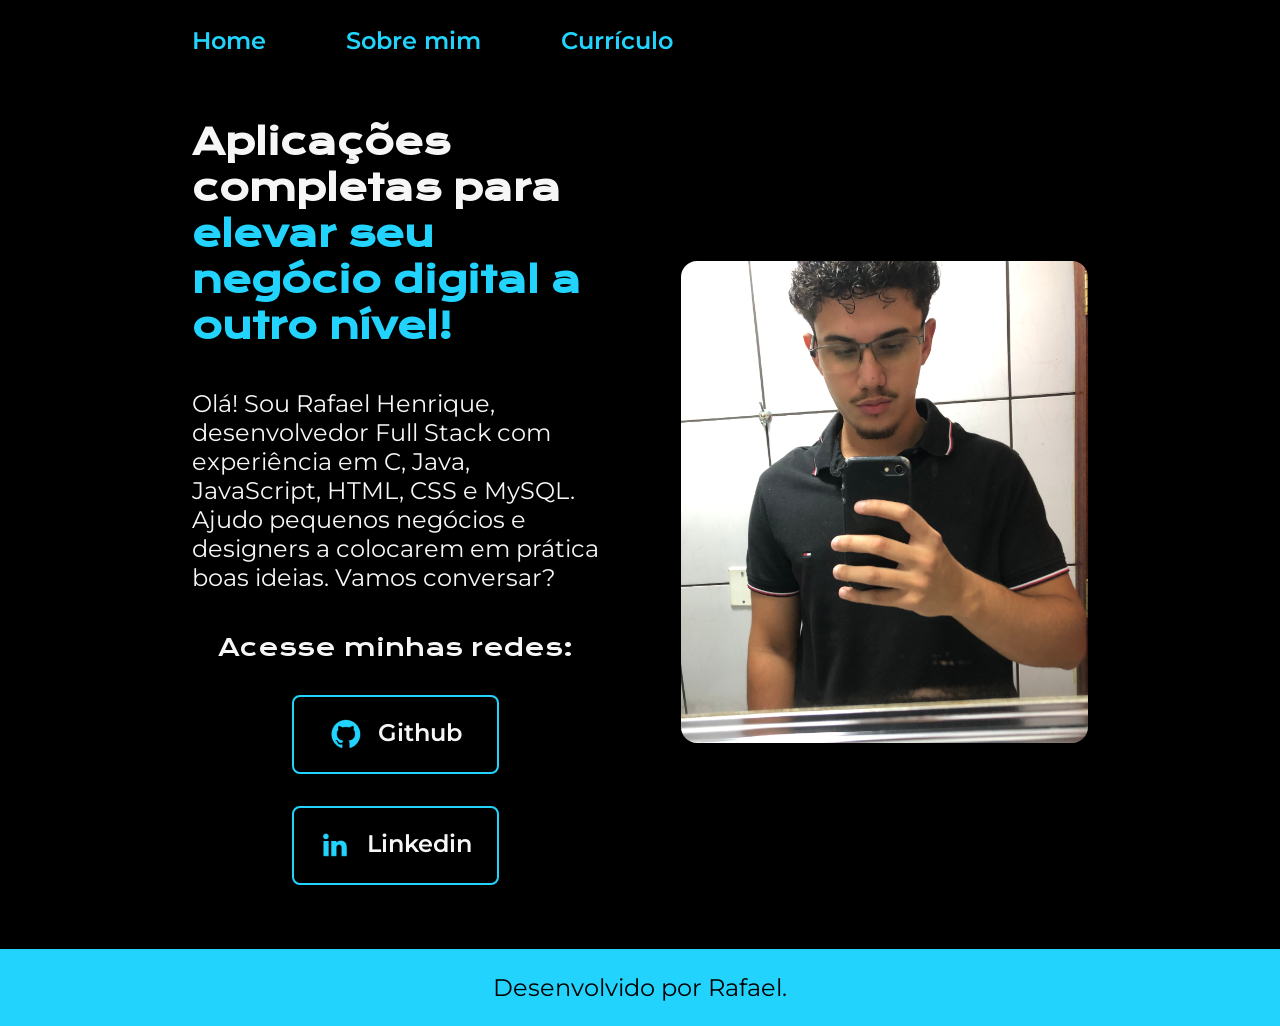
<file: index.html>
<!DOCTYPE html>
<html lang="pt-br">
<head>
    <meta charset="UTF-8">
    <meta http-equiv="X-UA-Compatible" content="IE=edge">
    <meta name="viewport" content="width=device-width, initial-scale=1.0">
    <title>Portfólio</title>
    <link rel="stylesheet" href="./styles/style.css">
</head>
<body>
    <header class="cabecalho">
        <nav class="cabecalho__menu">
            <a class="cabecalho__menu__link" href="index.html">Home</a>
            <a class="cabecalho__menu__link" href="about.html">Sobre mim</a>
            <a class="cabecalho__menu__link" href="curriculo.html">Currículo</a>
        </nav>
    </header>
    <main class="apresentacao">
        <section class="apresentacao__conteudo">
            <h1 class="apresentacao__conteudo__titulo">Aplicações completas para <strong class="titulo-destaque">elevar seu negócio digital a outro nível!</strong></h1>
            <p class="apresentacao__conteudo__texto">Olá! Sou Rafael Henrique, desenvolvedor Full Stack com experiência em C, Java, JavaScript, HTML, CSS e MySQL. Ajudo pequenos negócios e designers a colocarem em prática boas ideias. Vamos conversar?</p>
            <div class="apresentacao__links">
                <h2 class="apresentacao__links__subtitulo">Acesse minhas redes:</h2>
                <a class="apresentacao__links__navegacao" href="https://github.com/Rafael-Henrique07" target="_blank">
                    <img src="assests/Logo Github.png" alt="Logo Github">
                    Github
                </a>
                <a class="apresentacao__links__navegacao" href="https://www.linkedin.com/in/rafael-henrique-de-oliveira-da-silva/" target="_blank">
                    <img src="./assests/Logo linkedin.png" alt="Logo Linkedin">
                    Linkedin
                </a>
            </div>
        </section>
        <img class ="apresentacao__foto" src="assests/foto-perfil.jpg" alt="Foto Rafael Henrique">
    </main>
    <footer class="rodape">
        <p>Desenvolvido por Rafael.</p>
    </footer>
</body>
</html>
</file>
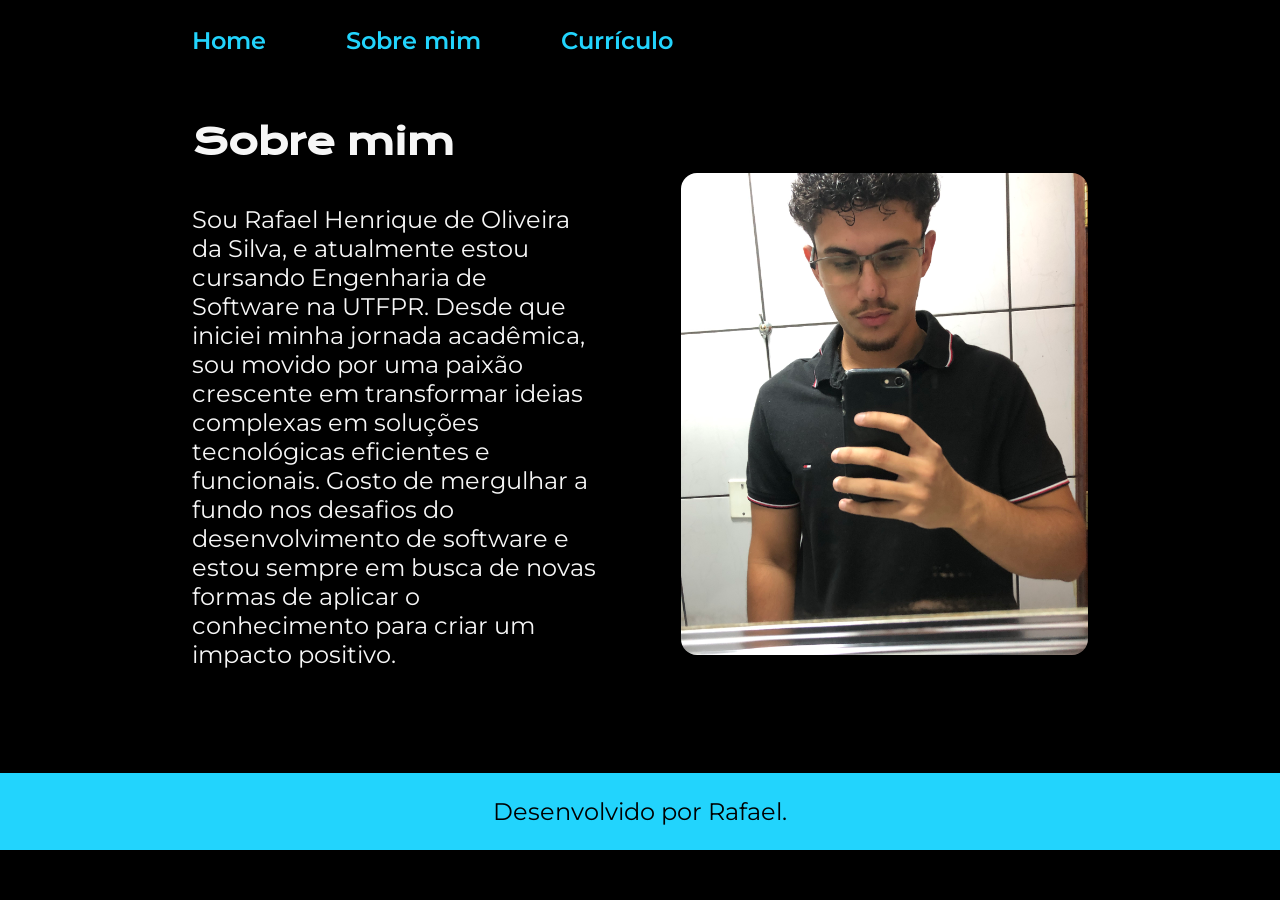
<file: about.html>
<!DOCTYPE html>
<html lang="pt-br">
<head>
    <meta charset="UTF-8">
    <meta name="viewport" content="width=device-width, initial-scale=1.0">
    <title>Sobre mim</title>
    <link rel="stylesheet" href="./styles/style.css">
</head>
<body>
    <header class="cabecalho">
        <nav class="cabecalho__menu">
            <a class="cabecalho__menu__link" href="index.html">Home</a>
            <a class="cabecalho__menu__link" href="about.html">Sobre mim</a>
            <a class="cabecalho__menu__link" href="curriculo.html">Currículo</a>
        </nav>
    </header>

    <main class="apresentacao">
        <section class="apresentacao__conteudo">
            <h1 class="apresentacao__conteudo__titulo">Sobre mim</h1>
            <p class="apresentacao__conteudo__texto">Sou Rafael Henrique de Oliveira da Silva, e atualmente estou cursando Engenharia de Software na UTFPR. Desde que iniciei minha jornada acadêmica, sou movido por uma paixão crescente em transformar ideias complexas em soluções tecnológicas eficientes e funcionais. Gosto de mergulhar a fundo nos desafios do desenvolvimento de software e estou sempre em busca de novas formas de aplicar o conhecimento para criar um impacto positivo.</p>
            <p class="apresentacao__conteudo__texto"></p>
        </section>
        <img class= "apresentacao__foto" src="assests/foto-perfil.jpg" alt="Foto Rafael Henrique">
    </main>
    
    <footer class="rodape">
        <p>Desenvolvido por Rafael.</p>
    </footer>
</body>
</html>
</file>
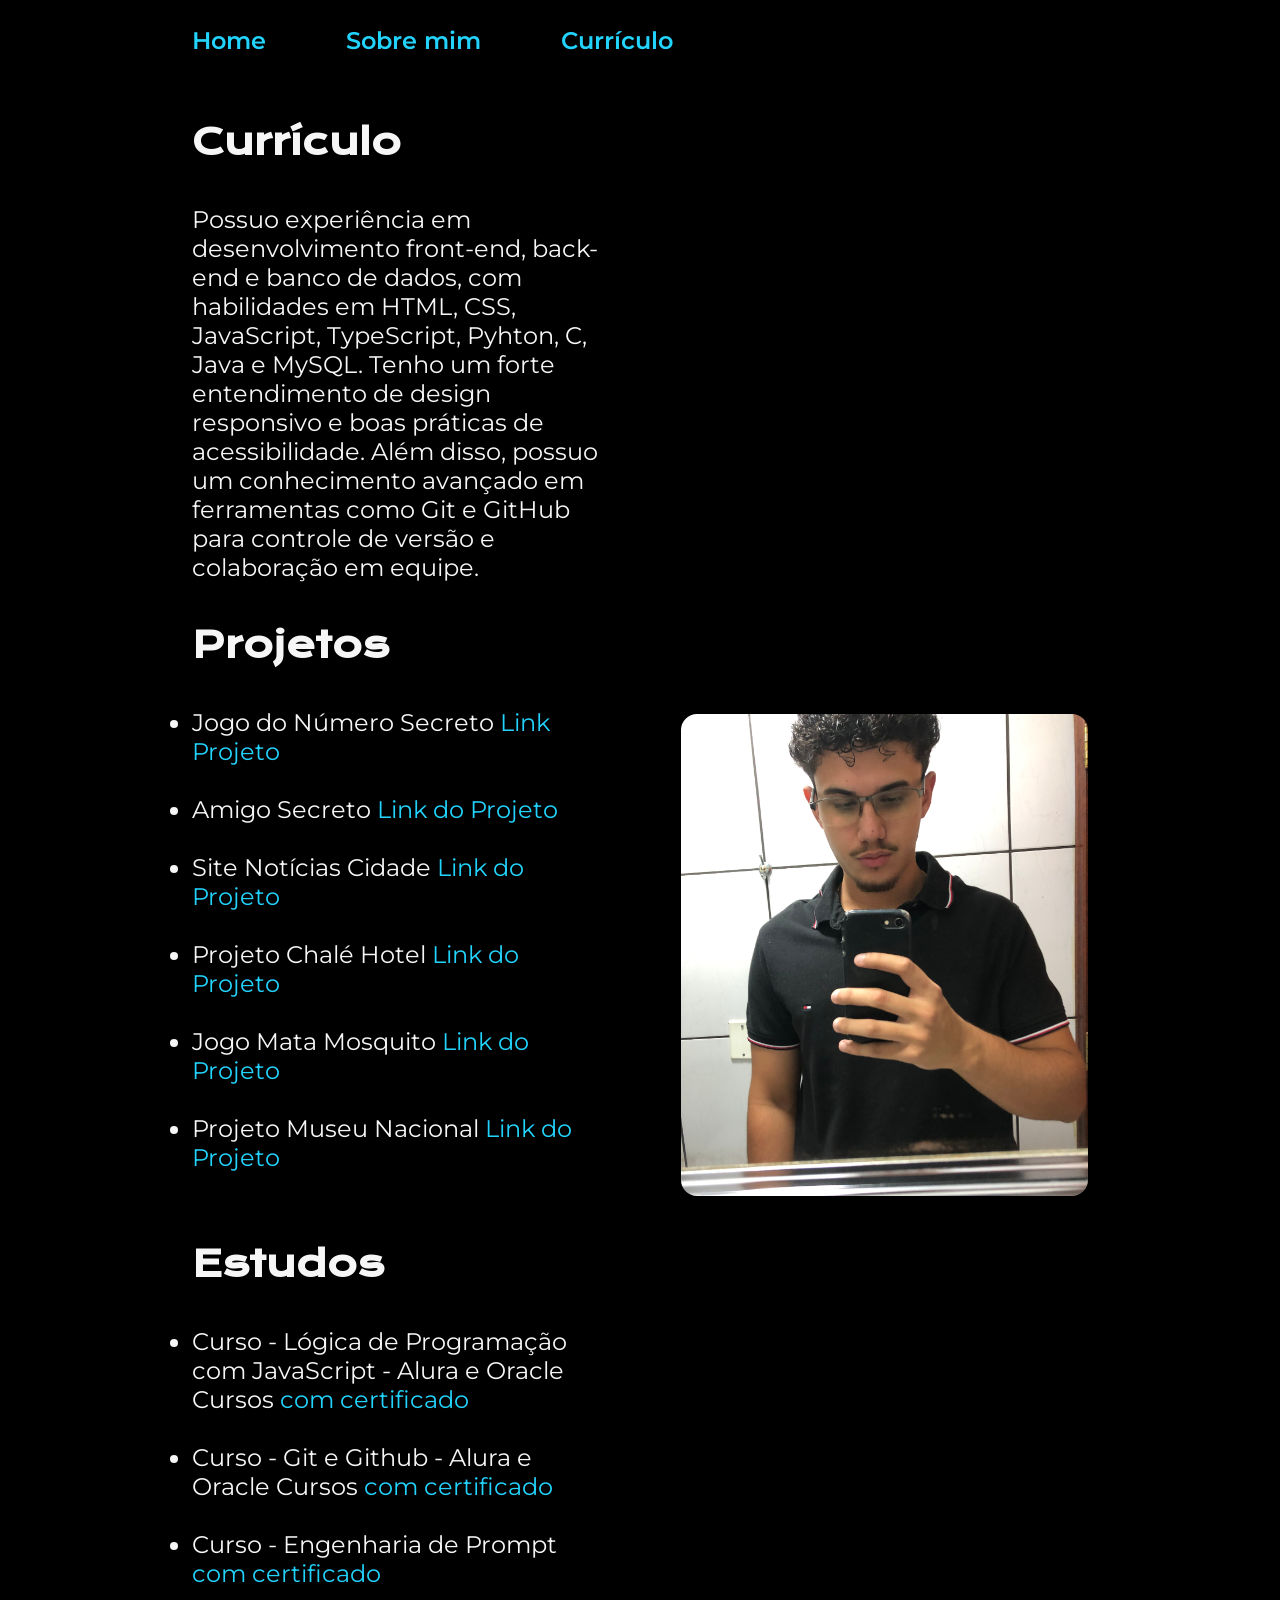
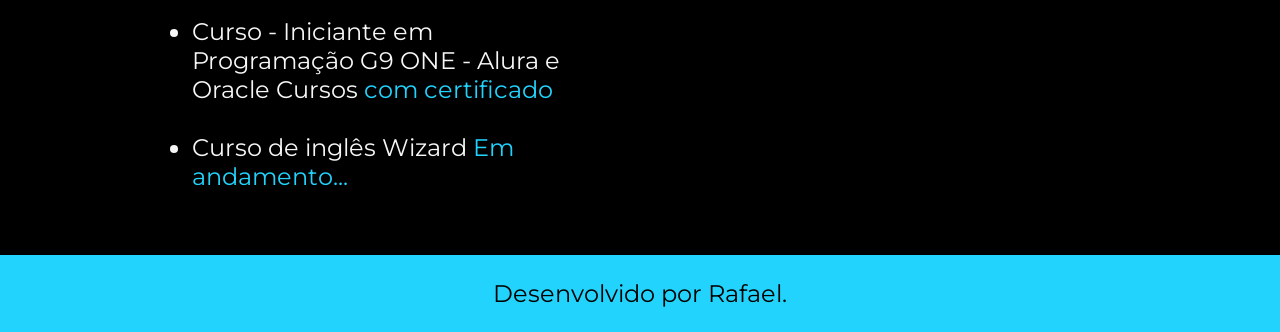
<file: curriculo.html>
<!DOCTYPE html>
<html lang="pt-br">
<head>
    <meta charset="UTF-8">
    <meta name="viewport" content="width=device-width, initial-scale=1.0">
    <title>Currículo</title>
    <link rel="stylesheet" href="./styles/style.css">
</head>
<body>
    <header class="cabecalho">
        <nav class="cabecalho__menu">
            <a class="cabecalho__menu__link" href="index.html">Home</a>
            <a class="cabecalho__menu__link" href="about.html">Sobre mim</a>
            <a class="cabecalho__menu__link" href="curriculo.html">Currículo</a>
        </nav>
    </header>

    <main class="apresentacao">
        <section class="apresentacao__conteudo">
            <h1 class="apresentacao__conteudo__titulo">Currículo</h1>
            <p class="apresentacao__conteudo__texto">
                Possuo experiência em desenvolvimento front-end, back-end e banco de dados, com habilidades em HTML, CSS, JavaScript, TypeScript, Pyhton, C, Java e MySQL. Tenho um forte entendimento de design responsivo e boas práticas de acessibilidade. Além disso, possuo um conhecimento avançado em ferramentas como Git e GitHub para controle de versão e colaboração em equipe.
            </p>
            <h2 class="apresentacao__conteudo__titulo">Projetos
            </h2>
            <ul class="apresentacao__conteudo__texto">
                <li>Jogo do Número Secreto <a href="https://jogo-do-numero-secreto-js-omega.vercel.app/" target="_blank">Link Projeto</a></li><br>
                <li>Amigo Secreto <a href="https://rafael-henrique07.github.io/projeto-amigo-secreto/" target="_blank">Link do Projeto</a></li><br>
                <li>Site Notícias Cidade <a href="https://noticias-cidade-psi.vercel.app/" target="_blank">Link do Projeto</a></li><br>
                <li>Projeto Chalé Hotel <a href="https://projeto-chale-hotel-sepia.vercel.app/" target="_blank">Link do Projeto</a></li><br>
                <li>Jogo Mata Mosquito <a href="https://mata-mosquito-gilt.vercel.app/" target="_blank">Link do Projeto</a></li><br>
                <li>Projeto Museu Nacional <a href="https://projeto-museu-nacional-tau.vercel.app/" target="_blank">Link do Projeto</a></li><br>
            </ul>
            <h2 class="apresentacao__conteudo__titulo">Estudos</h2>
            <div class="apresentacao__conteudo__texto">
            <ul class="apresentacao__conteudo__texto">
                <li>Curso - Lógica de Programação com JavaScript - Alura e Oracle Cursos <a href="https://cursos.alura.com.br/user/rafaelhenrique2302/course/logica-programacao-mergulhe-programacao-javascript/certificate" target="_blank">com certificado</a> </li><br>
                <li>Curso - Git e Github - Alura e Oracle Cursos <a href="https://cursos.alura.com.br/user/rafaelhenrique2302/course/git-github-compartilhando-colaborando-projetos/certificate" target="_blank">com certificado</a></li><br>
                <li>Curso - Engenharia de Prompt <a href="https://cursos.alura.com.br/user/rafaelhenrique2302/course/engenharia-prompt-criando-prompts-eficazes-ia-generativa/certificate" target="_blank">com certificado</a></li><br>
                <li>Curso - Iniciante em Programação G9 ONE - Alura e Oracle Cursos <a href="https://cursos.alura.com.br/user/rafaelhenrique2302/degree-logica-de-programacao-grupo9-one-951785/certificate" target="_blank">com certificado</a></li><br>
                <li>Curso de inglês Wizard <a href="#">Em andamento...</a></li>
                <!-- <li>Curso tal - Alura Cursos <a href="linkdocertificado">com certificado</a></li> -->
            </ul>
            </div>    
        </section>
        <img class ="apresentacao__foto" src="./assests/foto-perfil.jpg" alt="Foto de Rafael Henrique">
    </main> 
    
    <footer class="rodape">
        <p>Desenvolvido por Rafael.</p>
    </footer>
</body>
</html>
</file>
<file: styles/style.css>
@import url('https://fonts.googleapis.com/css2?family=Krona+One&family=Montserrat:wght@400;600&display=swap');

:root {
    --cor--primaria: #000000;
    --cor--secundaria: #F6F6F6;
    --cor--terciaria: #22D4FD;
    --cor--hover: #272727;

    --fonte--primaria: 'Krona One', sans-serif;
    --fonte-secundaria: 'Montserrat', sans-serif;
}

*{
    margin: 0;
    padding: 0;
}

body{
    box-sizing: border-box;
    background-color: var(--cor--primaria);
    color: var(--cor--secundaria);
}

.cabecalho {
    padding: 2% 0% 0% 15%;
}

.cabecalho__menu {
    display: flex;
    gap: 80px;
}

.cabecalho__menu__link {
    font-family: var(--fonte-secundaria);
    font-size: 1.5rem;
    font-weight: 600;
    color: var(--cor--terciaria);
    text-decoration: none;
}

.apresentacao{
    padding: 5% 15%;
    display: flex;
    align-items: center;
    justify-content: space-between;
    gap: 82px;
}
.apresentacao__conteudo{
    width: 50%;
    display: flex;
    flex-direction: column;
    gap: 40px;
}

.apresentacao__conteudo__titulo{
    font-size: 2.25rem;
    font-family: var(--fonte--primaria);
}

.apresentacao__conteudo__texto a{
    text-decoration: none;
    color: var(--cor--terciaria);
}

.titulo-destaque{
    color: var(--cor--terciaria);
}

.apresentacao__conteudo__texto{
    font-size: 1.5rem;
    font-family: var(--fonte-secundaria)
}

.apresentacao__links{
    display: flex;
    flex-direction: column;
    justify-content: space-between;
    align-items: center;
    gap: 32px;
}
.apresentacao__links__subtitulo{
    font-family: var(--fonte--primaria);
    font-weight: 400;
    font-size: 1.5rem;
}
.apresentacao__links__navegacao{
    display: flex;
    justify-content: center;
    gap: 16px;
    border: 2px solid var(--cor--terciaria);
    width: 50%;
    text-align: center;
    border-radius: 8px;
    font-size: 1.5rem;
    font-weight: 600;
    padding: 21.5px 0;
    text-decoration: none;
    color: var(--cor--secundaria);
    font-family: var(--fonte-secundaria);
}

.apresentacao__foto{
    width: 50%;
    height: 482px;
    border-radius: 16px;
    object-fit: cover;
    object-position: top;
}
.apresentacao__links__navegacao:hover{
    background-color: var(--cor--hover);
}

.rodape {
    padding: 24px;
    color: var(--cor--primaria);
    background-color: var(--cor--terciaria);
    text-align: center;
    font-family: var(--fonte-secundaria);
    font-size: 1.5rem;
    font-weight: 400;
}

@media (max-width: 1200px) {
    .cabecalho {
        padding: 10%;
    }

    .cabecalho__menu {
        justify-content: center;
    }

    .apresentacao {
        flex-direction: column-reverse;
        padding: 5%;
    }

    .apresentacao__conteudo {
        width: auto;
    }
}
</file>
